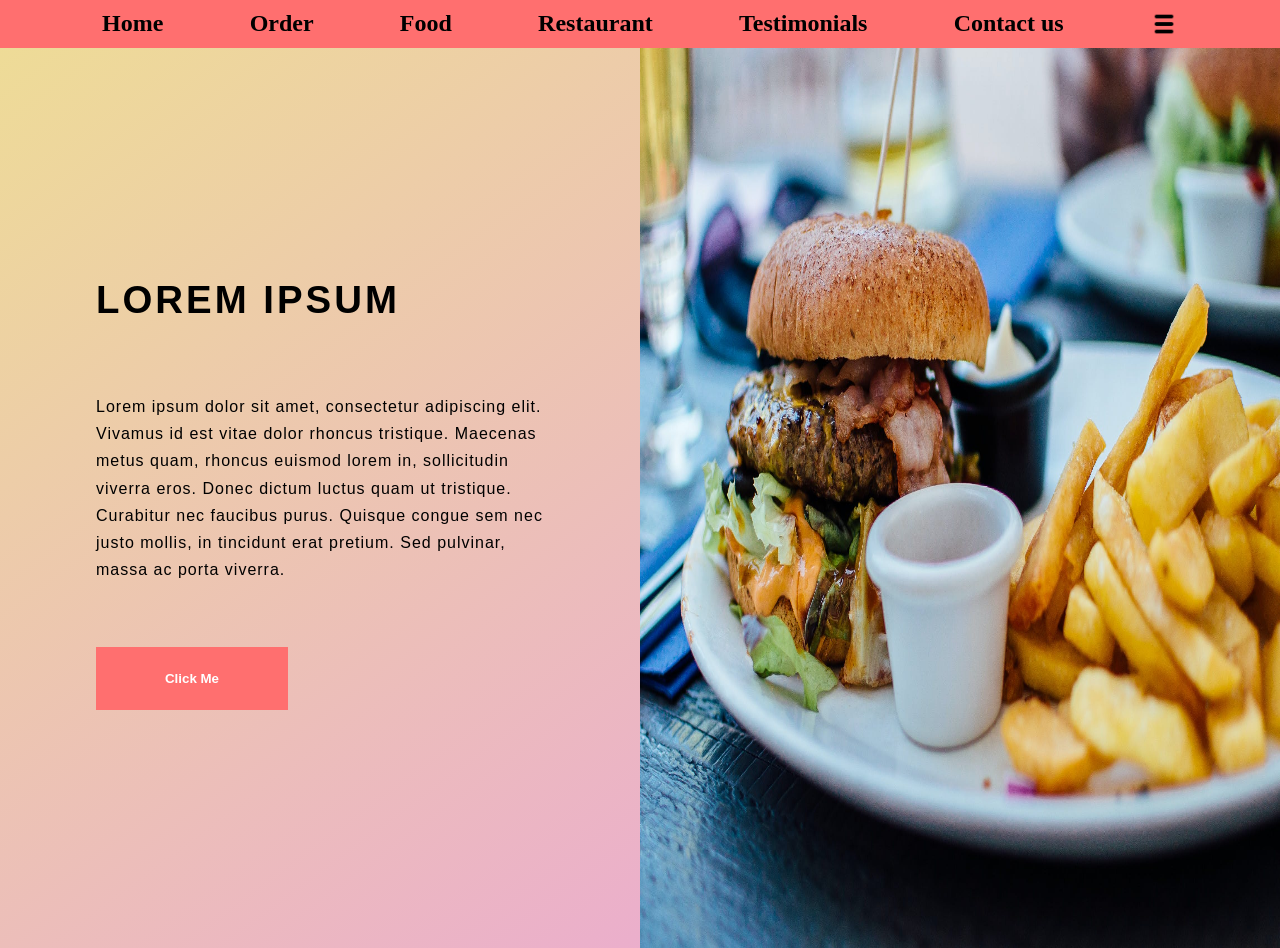
<file: index.html>
<!DOCTYPE html>
<html lang="en">
<head>
    <meta charset="UTF-8">
    <meta name="viewport" content="width=device-width, initial-scale=1.0">
    <title>OrderFood</title>
    <link rel="stylesheet" href="styles.css">

</head>
<body>

    <nav class="navbar">
        
        <ul class="navbar-links">
            <li><a href="#">Home</a></li>
            <li><a href="#">Order</a></li>
            <li><a href="#">Food</a></li>
            <li><a href="#">Restaurant</a></li>
            <li><a href="#">Testimonials</a></li>
           <li> <a href="#">Contact us</a></li>
           <li> <a href="#" id="menu-button"><img src="assets/menu-bar.png" alt="Menu Button" ></a></li>
         </ul>   
        
    </nav>

<section class="hero">
    <div class="hero-content">
        <h1 id="hero-heading">LOREM IPSUM</h1>
      
        <p>Lorem ipsum dolor sit amet, consectetur adipiscing elit. Vivamus
        id est vitae dolor rhoncus tristique. Maecenas metus quam,
        rhoncus euismod lorem in, sollicitudin viverra eros. Donec
        dictum luctus quam ut tristique. Curabitur nec faucibus purus.
        Quisque congue sem nec justo mollis, in tincidunt erat pretium.
        Sed pulvinar, massa ac porta viverra.
        </p>
       
          
        <button class="hero-button"><strong>Click Me</strong></button>
    </div>
      
    <div class="hero-image">
         <img src="assets/pexels-robin-stickel-70497.jpg" alt="Burgur">
    </div>

</section>
</file>
<file: styles.css>
*{
    margin: 0;
    padding: 0;
    box-sizing: border-box;
    font-family: 'Verdana', Arial, sans-serif;
    
  /* outline: 2px solid red; */

}

body{
    background: linear-gradient(to bottom right, #eedd95,#ea9fde);
    
}


.navbar-links a{
     text-decoration: none;
     color: black;
     font-size:x-large;
     font-weight:bolder;
     font-family: 'Palatino';
}

.navbar{
    background: #ff6f6f;
    height: 3rem;
    padding-top: 10px;
    padding-left: 4rem;
    padding-right: 4rem;

    width: 100%;
 
    
    
}

.navbar-links{
   
    display: flex;
    justify-content: space-around;

    list-style: none;
    gap: 10px;
}



.navbar img{
    margin: -6px;
    width: 40px;
    padding: 5px;

}


.hero{
    display: flex;
    align-items: center;
  
   
}
.hero img{
    width: 50vw;
    height: 100vh;
    display: block;
  
}

.hero-content{
    padding: 6rem;
  
    line-height: 170%;
  letter-spacing: 1px;

}

#hero-heading{
  letter-spacing: 3px;
  font-size:clamp(30px,3vw,70px);
  font-weight:bold;
  margin-bottom: 5rem;
}


.hero-button{
   background: #ff6f6f;
   border: none;
   width:15vw;
   height:7vh;
   color: white;
   margin-top: 4rem;
   cursor: pointer;

}







@media (max-width: 1024px) {

  

  .navbar{
    padding-left: 1rem;
    padding-right: 1rem;
  }
  .navbar-links {
    justify-content: space-between;
    padding: 0 20px;
  }

  
  .hero {
    flex-direction: column;
    text-align: center;
    
  }
  .hero-content{
    padding: 1rem;
    font-size: larger;
    
  }
  #hero-heading{
    margin-bottom: 1rem;
  }

  .hero img {
    width: 100%;
    height: auto;
  }

  .hero-button {
    width: 30vw;
    height: 6vh;
    margin-top: 1rem;
  }

  
  
}

/* mobile screen */
@media (max-width: 600px) {

  .navbar {
    height: auto;
    padding: 10px;
   
    
  }

  .navbar-links {
    flex-direction: column;
    gap: 8px;
    align-items: center;
  }

  /* navbar orientation in mobile screen is not mentioned */

 
  .hero {
    flex-direction: column;
    padding: 1rem;
  }

  .hero-content {
    padding: 1rem;
  }

  #hero-heading{
     margin-bottom: 1rem;
  }

  .hero-button {
    width: 60vw;
    height: 6vh;
       margin-top: 1rem;
  }

  

   
}
</file>
